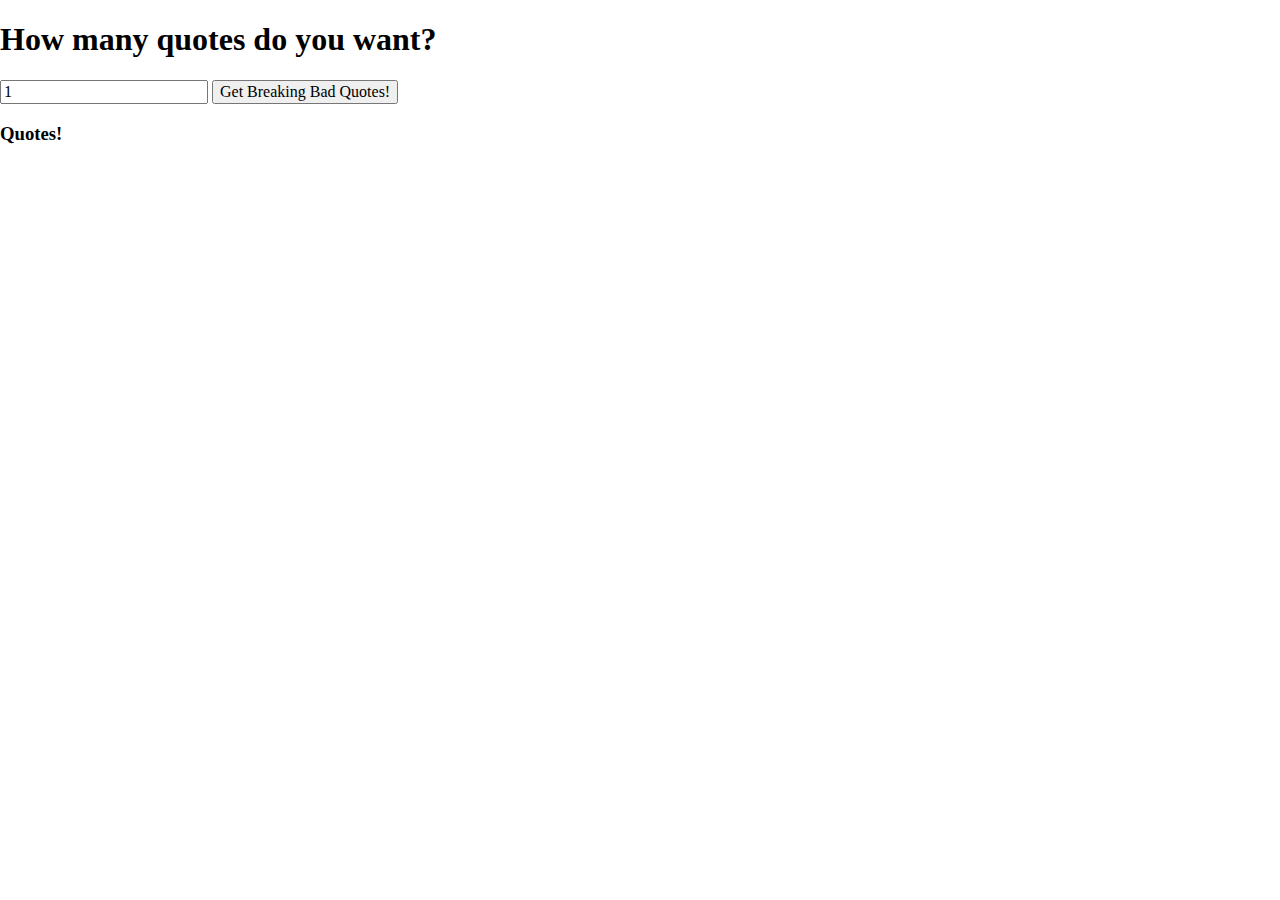
<file: bb_quote_list/index.html>
<!DOCTYPE html>
<html lang="en">
	<head>
    	<meta charset="utf-8">
    	<meta name="description" content="This is where your description goes">
    	<meta name="keywords" content="one, two, three">

		<title>Title in the tab</title>

		<!-- external CSS link -->
		<link rel="stylesheet" href="css/normalize.css">
		<link rel="stylesheet" href="css/style.css">
	</head>
	<body>

		<h1>How many quotes do you want?</h1>
		<input type="number" name="" value="1">
		<button type="button" name="button">Get Breaking Bad Quotes!</button>

		<h3>Quotes!</h3>
		<ul id="quoteList"></ul>

		<script type="text/javascript" src="js/main.js"></script>
	</body>
</html>
</file>
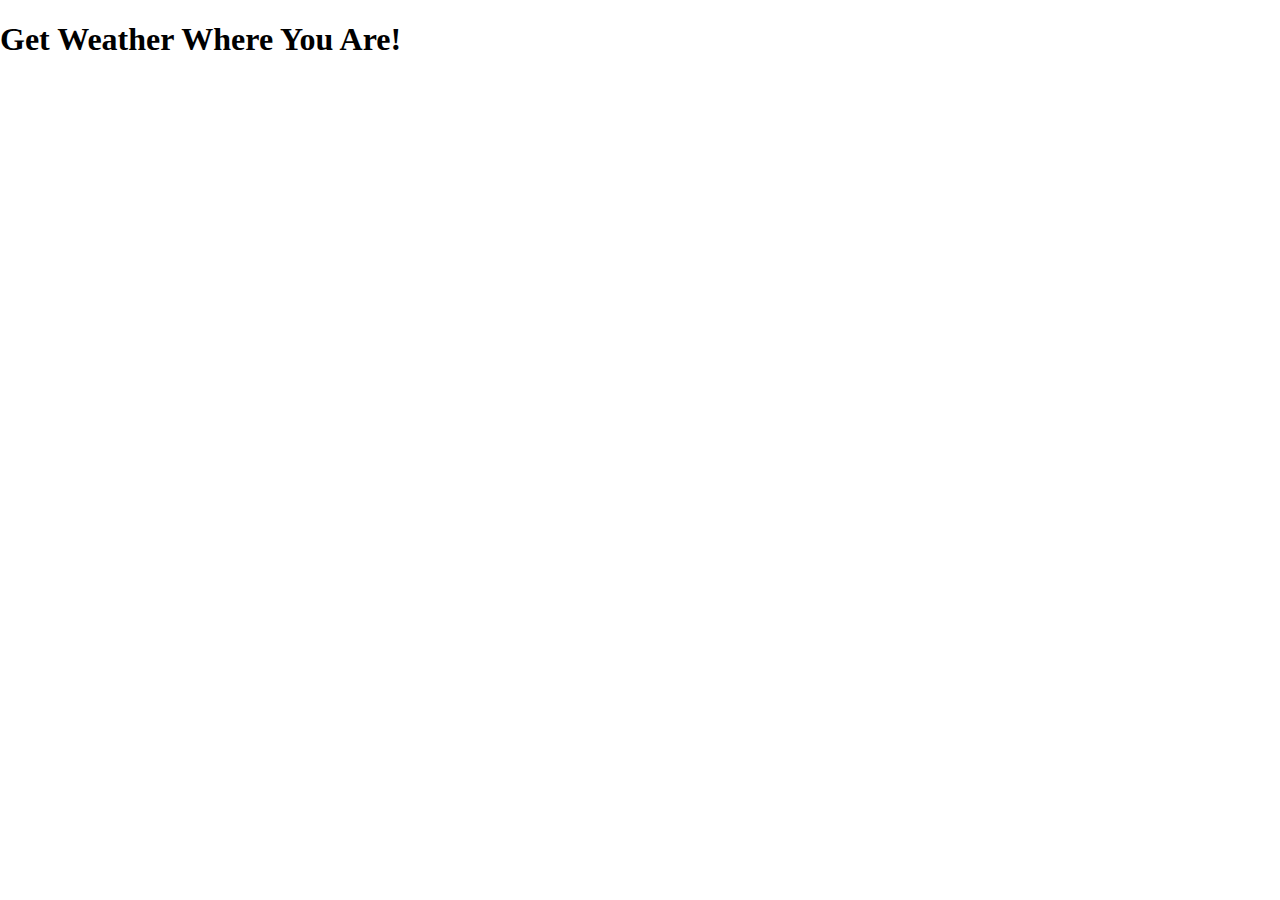
<file: weather_by_ip/index.html>
<!DOCTYPE html>
<html lang="en">
	<head>
    	<meta charset="utf-8">
    	<meta name="description" content="This is where your description goes">
    	<meta name="keywords" content="one, two, three">

		<title>Title in the tab</title>

		<!-- external CSS link -->
		<link rel="stylesheet" href="css/normalize.css">
		<link rel="stylesheet" href="css/style.css">
	</head>
	<body>

		<h1>Get Weather Where You Are!</h1>

		<h3></h3>

		<script type="text/javascript" src="js/main.js"></script>
	</body>
</html>
</file>
<file: bb_quote_list/css/style.css>
/******************************************
/* CSS
/*******************************************/

/* Box Model Hack */
*{
  box-sizing: border-box;
}

/******************************************
/* LAYOUT
/*******************************************/
img{
  display: block;
  margin: 0 auto;
}


/******************************************
/* ADDITIONAL STYLES
/*******************************************/

.author{
  font-style: italic;
}
</file>
<file: weather_by_ip/css/style.css>
/******************************************
/* CSS
/*******************************************/

/* Box Model Hack */
*{
  box-sizing: border-box;
}

/******************************************
/* LAYOUT
/*******************************************/
img{
  display: block;
  margin: 0 auto;
}


/******************************************
/* ADDITIONAL STYLES
/*******************************************/
</file>
